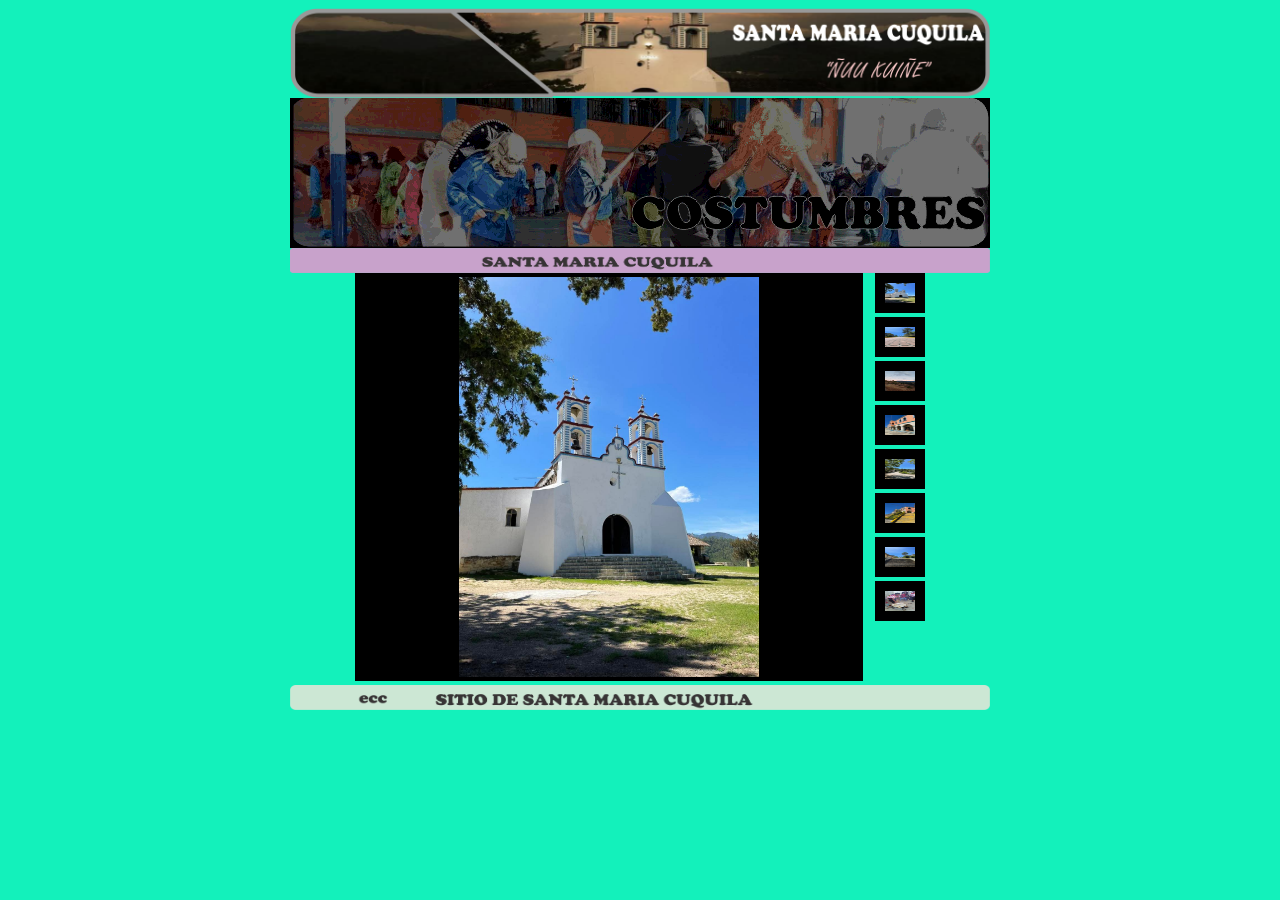
<file: galeria.html>
<!DOCTYPE html PUBLIC "-//W3C//DTD XHTML 1.0 Transitional//EN" "http://www.w3.org/TR/xhtml1/DTD/xhtml1-transitional.dtd">
<html lang="es" xmlns="http://www.w3.org/1999/xhtml">
<head>
<meta charset="utf-8" http-equiv="Content-Type" content="text/html; charset=utf-8" >
<meta name="viewport" content="text/html; charset=utf-8" />
<title>Sitio de Santa Maria Cuquila - Galeria</title>
<link href="SANCHEZSA_SANDY_602_ESTILOS.css" rel="stylesheet" />
<style type="text/css">
	body {
	background-color: #13f1bb;
}
	h1 {
  text-align: center;
}

.carrusel {
  display: flex;
  gap: 10px;
  justify-content: center;
}

.carrusel ul {
  list-style: none;
  margin: 0;
  padding: 0;
  /*max-width: 1030px;.*/
  max-width: 510px;
  scroll-behavior: smooth;
}

.carrusel-fotos {
  display: flex;
  gap: 10px;
  overflow: auto;
}

.carrusel-fotos img {
  background: black;
  border: 4px solid black;
  width: 300px;
  height: 200px;
  object-fit: contain;
}

.carrusel-menu {
  display: none;
}

@media screen and (min-width: 500px) {
  .carrusel-fotos {
    overflow: hidden;
  }

  .carrusel-fotos img {
    width: 500px;
    height: 400px;
  }
  .carrusel-menu {
    display: block;
  }
  .carrusel-menu img {
    box-sizing: border-box;
    width: 50px;
    height: 40px;
    border: 10px solid black;
  }
  .carrusel-menu img:hover {
    border: none;
  }
}

p {
  text-align: center;
}
</style>
<link href="SANCHEZSA_SANDY_602_ESTILOS.css" rel="stylesheet" type="text/css" />
</head>
<body bgcolor="#13f1bb">
	<table width="700" border="0" cellspacing="0" cellpadding="0" align="center">
  <tr>
    <td height="90"><a href="index.html"><img src="CUQUILA.png" alt="" name="banner_imagen" width="700" height="90" border="0" id="banner_imagen" style="background-color: #13f1bb" /></a></td>
  </tr>
  <tr>
    <td height="150"> <img src="SANCHEZSA_SANDY_602_BANNER.gif"> </td>
  </tr>
  <tr>
    <td height="24">
    <img src="encabezado.png" width="700" height="25" alt="encabezado" /></td>
  </tr>
</table>
<table width="700" border="0" cellspacing="0" cellpadding="0" align="center">
	
               <td width="140">

	<div class="carrusel">
		<ul class="carrusel-fotos">
			<li id="foto1"><img src="foto1.jpg" alt=""></li>
			<li id="foto2"><img src="foto2.jpg" alt=""></li>
			<li id="foto3"><img src="foto3.jpg" alt=""></li>
			<li id="foto4"><img src="foto4.jpg" alt=""></li>
			<li id="foto5"><img src="foto5.jpg" alt=""></li>
			<li id="foto6"><img src="foto6.jpg" alt=""></li>
			<li id="foto7"><img src="foto7.jpg" alt=""></li>
			<li id="foto8"><img src="foto8.jpg" alt=""></li>
		</ul>
		<ul class="carrusel-menu">
			<li><a href="#foto1"><img src="foto1.jpg" alt=""></a></li>
			<li><a href="#foto2"><img src="foto2.jpg" alt=""></a></li>
			<li><a href="#foto3"><img src="foto3.jpg" alt=""></a></li>
			<li><a href="#foto4"><img src="foto4.jpg" alt=""></a></li>
			<li><a href="#foto5"><img src="foto5.jpg" alt=""></a></li>
			<li><a href="#foto6"><img src="foto6.jpg" alt=""></a></li>
			<li><a href="#foto7"><img src="foto7.jpg" alt=""></a></li>
			<li><a href="#foto8"><img src="foto8.jpg" alt=""></a></li>
		</ul>
	</div>

</table>
<table width="700" border="0" cellspacing="0" cellpadding="0" align="center">
  <tr>
    <td height="24"><img src="encabezadofinal.png" width="700" height="25" alt="PIE" /></td>
  </tr>
</table>
<p>&nbsp;</p>
</body>
</html>
</file>
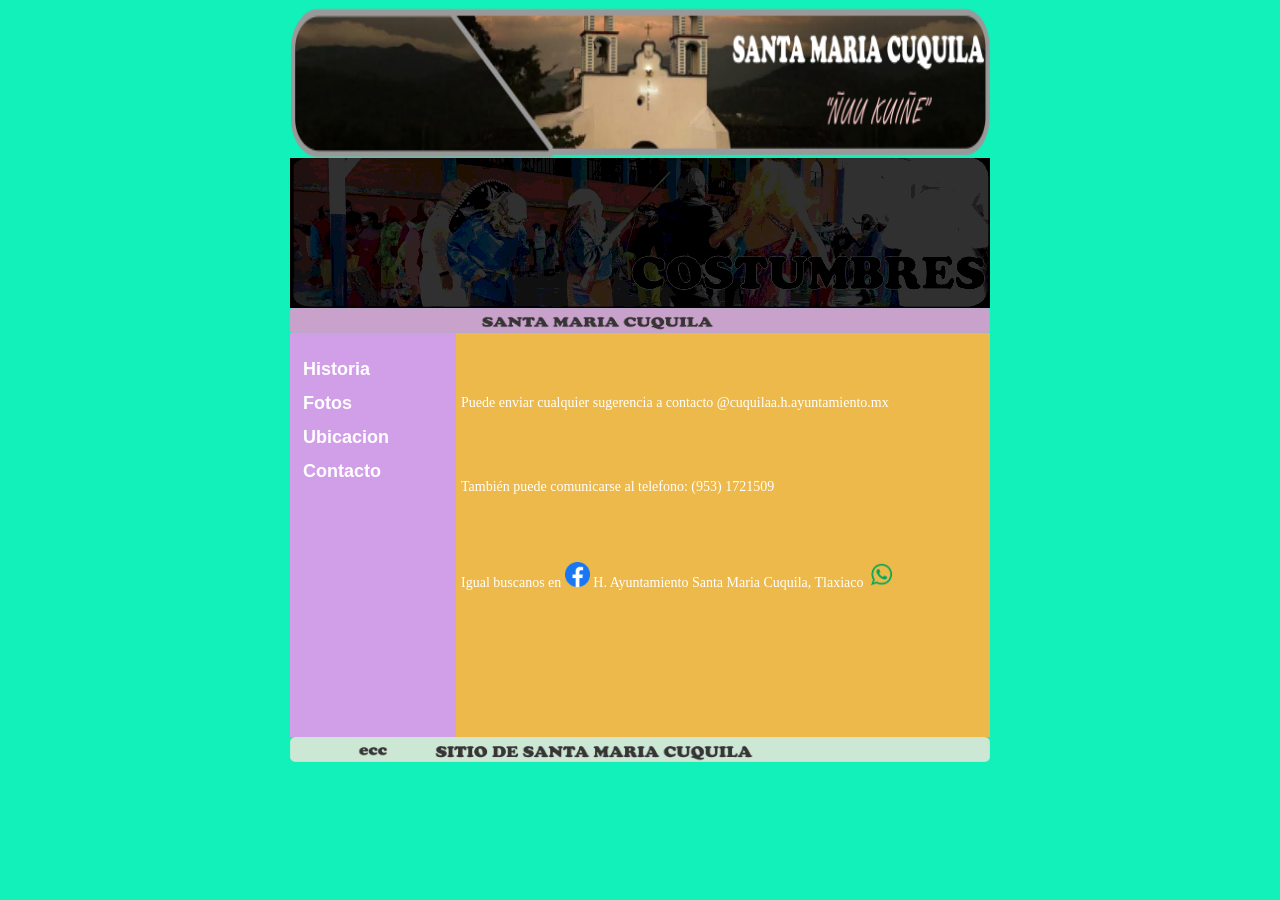
<file: SANCHEZSA_SANDY_602_CONTACTO.html>
<!DOCTYPE html PUBLIC "-//W3C//DTD XHTML 1.0 Transitional//EN" "http://www.w3.org/TR/xhtml1/DTD/xhtml1-transitional.dtd">
<html xmlns="http://www.w3.org/1999/xhtml">
<head>
<meta http-equiv="Content-Type" content="text/html; charset=utf-8" />
<title> Sitio Santa Maria Cuquila - Contacto</title>

<style type="text/css">
<!--
body {
	background-color: #13f1bb;
}
-->
</style>

<link href="SANCHEZSA_SANDY_602_ESTILOS.css" rel="stylesheet" type="text/css" />
</head>

<body >

<table width="700" border="0" cellspacing="0" cellpadding="0" align="center">
  <tr>
    <td height="90"><a href="index.html"><img src="CUQUILA.png" width="700" height="150" alt="Cañada" /></a></td>
  </tr>
  <tr>
    <td height="150" align="center" valign="middle"><img src="SANCHEZSA_SANDY_602_BANNER.gif" width="700" height="150" alt="Banner" /></td>
  </tr>
  <tr>
    <td height="24"><img src="encabezado.png" width="700" height="25" alt="Encabezado principal" /></td>
  </tr>
</table>
<table width="700" border="0" cellspacing="0" cellpadding="0" align="center">
  <tr>
    <td width="140" valign="top" bgcolor="#d19ee8"> <p><a href="SANCHEZSA_SANDY_602_HISTORIA.html" class="navegacion">Historia </a><a href="SANCHEZSA_SANDY_602_FOTOS.html" class="navegacion">Fotos</a> <a href="SANCHEZSA_SANDY_602_UBICACION.html" class="navegacion">Ubicacion</a> <a href="SANCHEZSA_SANDY_602_CONTACTO.html" class="navegacion">Contacto</a></p>
    </td>
    <td width="560" bgcolor="#edb94b"><p>&nbsp;</p>
      <p>Puede enviar cualquier sugerencia a contacto @cuquilaa.h.ayuntamiento.mx</p>
      <p>&nbsp;</p>
      <p>También puede comunicarse al telefono: (953) 1721509</p>
      <p>&nbsp;</p>
      <p>Igual buscanos en <img src="Facebook.png" width="25" height="25" alt="Facebook" /> H. Ayuntamiento Santa Maria Cuquila, Tlaxiaco<img src="Whatsapp.png" width="35" height="25" alt="Whatsapp" /></p>
      <p>&nbsp;</p>
      <p align="justify">&nbsp;</p>
      <p align="justify">&nbsp;</p>
    </td>
  </tr>
</table>
<table width="700" border="0" cellspacing="0" cellpadding="0" align="center">
  <tr>
    <td height="24"><img src="encabezadofinal.png" width="700" height="25" alt="Encabezado termino" /></td>
  </tr>
</table>
</body>
</html>
</file>
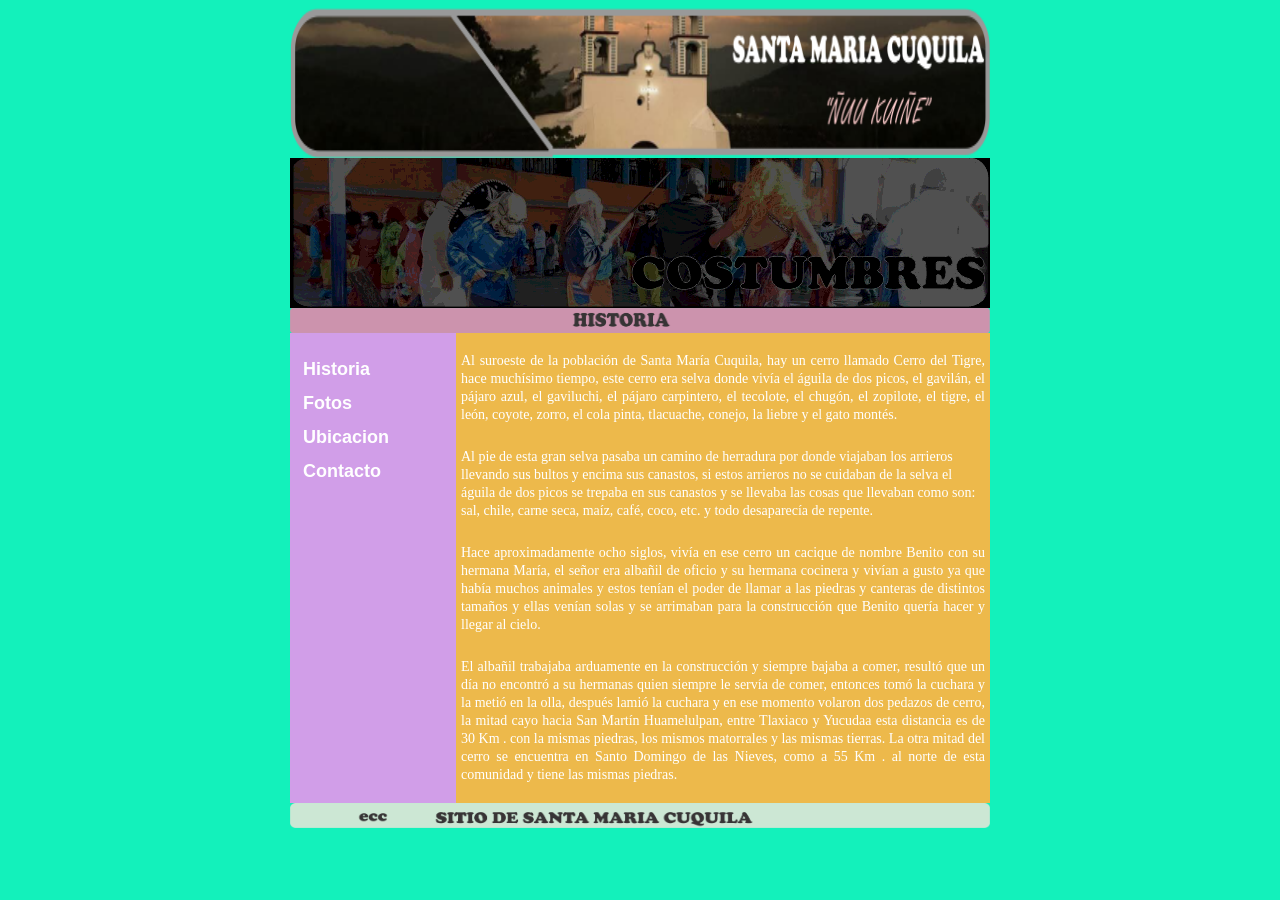
<file: SANCHEZSA_SANDY_602_HISTORIA.html>
<!DOCTYPE html PUBLIC "-//W3C//DTD XHTML 1.0 Transitional//EN" "http://www.w3.org/TR/xhtml1/DTD/xhtml1-transitional.dtd">
<html xmlns="http://www.w3.org/1999/xhtml">
<head>
<meta http-equiv="Content-Type" content="text/html; charset=utf-8" />
<title>Sitio de Santa Maria Cuquila - Historia</title>

<style type="text/css">
<!--
body {
	background-color: #13f1bb;
}
-->
</style>

<link href="SANCHEZSA_SANDY_602_ESTILOS.css" rel="stylesheet" type="text/css" />
</head>

<body >

<table width="700" border="0" cellspacing="0" cellpadding="0" align="center">
  <tr>
    <td height="90"><a href="index.html"><img src="CUQUILA.png" width="700" height="150" alt="Cañada" /></a></td>
  </tr>
  <tr>
    <td height="150" align="center" valign="middle"><img src="SANCHEZSA_SANDY_602_BANNER.gif" width="700" height="150" alt="Banner" /></td>
  </tr>
  <tr>
    <td height="24"><img src="HISTORIA.png" width="700" height="25" alt="Historia" /></td>
  </tr>
</table>
<table width="700" border="0" cellspacing="0" cellpadding="0" align="center">
  <tr>
    <td width="140" valign="top" bgcolor="#d19ee8">
    <p><a href="SANCHEZSA_SANDY_602_HISTORIA.html" class="navegacion">Historia </a><a href="SANCHEZSA_SANDY_602_FOTOS.html" class="navegacion">Fotos</a> <a href="SANCHEZSA_SANDY_602_UBICACION.html" class="navegacion">Ubicacion</a> <a href="SANCHEZSA_SANDY_602_CONTACTO.html" class="navegacion">Contacto</a></p>
      
    </a></td>
    <td width="560" bgcolor="#edb94b"><p align="justify">Al suroeste de la población de Santa María Cuquila, hay un cerro llamado Cerro del Tigre, hace muchísimo tiempo, este cerro era selva donde vivía el águila de dos picos, el gavilán, el pájaro azul, el gaviluchi, el pájaro carpintero, el tecolote, el chugón, el zopilote, el tigre, el león, coyote, zorro, el cola pinta, tlacuache, conejo, la liebre y el gato montés.</p>
    <p>Al pie de esta gran selva pasaba un camino de herradura por donde viajaban los arrieros llevando sus bultos y encima sus canastos, si estos arrieros no se cuidaban de la selva el águila de dos picos se trepaba en sus canastos y se llevaba las cosas que llevaban como son: sal, chile, carne seca, maíz, café, coco, etc. y todo desaparecía de repente.</p>
      <p align="justify">Hace aproximadamente ocho siglos, vivía en ese cerro un cacique de nombre Benito con su hermana María, el señor era albañil de oficio y su hermana cocinera y vivían a gusto ya que había muchos animales y estos tenían el poder de llamar a las piedras y canteras de distintos tamaños y ellas venían solas y se arrimaban para la construcción que Benito quería hacer y llegar al cielo.

      <p align="justify"> El albañil trabajaba arduamente en la construcción y siempre bajaba a comer, resultó que un día no encontró a su hermanas quien siempre le servía de comer, entonces tomó la cuchara y la metió en la olla, después lamió la cuchara y en ese momento volaron dos pedazos de cerro, la mitad cayo hacia San Martín Huamelulpan, entre Tlaxiaco y Yucudaa esta distancia es de 30 Km . con la mismas piedras, los mismos matorrales y las mismas tierras. La otra mitad del cerro se encuentra en Santo Domingo de las Nieves, como a 55 Km . al norte de esta comunidad y tiene las mismas piedras. </p>
    </td>
  </tr>
</table>
<table width="700" border="0" cellspacing="0" cellpadding="0" align="center">
  <tr>
    <td height="24"><img src="encabezadofinal.png" width="700" height="25" alt="Encabezado termino" /></td>
  </tr>
</table>

</body>
</html>
</file>
<file: SANCHEZSA_SANDY_602_ESTILOS.css>
@charset "utf-8";
/* CSS Document */

p{
	


 
	font-famyli:"comic Sans MS" ,cursive ;
	font-size:14px;
	color:#FFFFFF;
	line-height:18px;
	padding:5px;
}

.negritas {
	font-family: Verdana, Geneva, sans-serif;
	font-size: 11px;
	line-height: 18px;
	font-weight: bold;
	color: #000000;
}
.navegacion{
	font-family: Verdana, Geneva, sans-serif;
	font-size: 18px;
	color: #FFF;
	font-style: normal;
	font-weight: bold;
	text-decoration: none;
	background-color: #C5E1A35;
	display: block;
	width: 140px;
	padding: 8px;
}
.navegacion:hover{
	font-family: Verdana, Geneva, sans-serif;
	font-size: 14px;
	color: #FFF;
	font-style: normal;
	font-weight: bold;
	text-decoration: none;
	background-color: #DCEDC8;
	display: block;
	width: 140px;
	padding: 8px;
}
</file>
